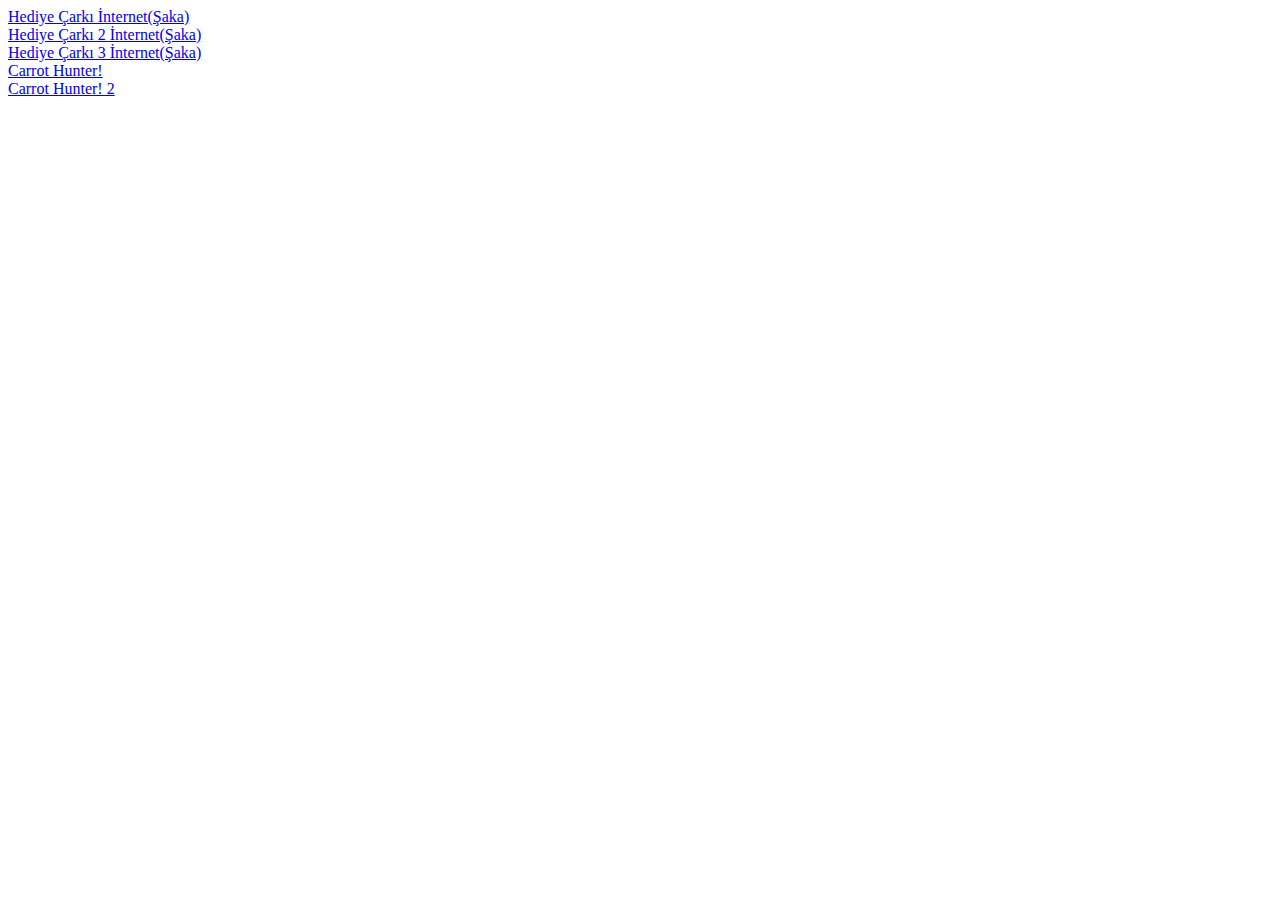
<file: index.html>
<!DOCTYPE html>
<html lang="en">

<head>
  <meta charset="UTF-8">
  <meta http-equiv="X-UA-Compatible" content="IE=edge">
  <meta name="viewport" content="width=device-width, initial-scale=1.0">
  <!--meta http-equiv="refresh" content="0;URL=https://reality-mx.github.io/hediye-carki"-->
  <title>Reality MX. | Homepage</title>
</head>
  <body>
    <a href="./hediye-carki">Hediye Çarkı İnternet(Şaka)</a>
    <br>
    <a href="./hediye-carki-v2">Hediye Çarkı 2 İnternet(Şaka)</a>
    <br>
     <a href="./hediye-carki-v3">Hediye Çarkı 3 İnternet(Şaka)</a>
    <br>
    <a href="./carrot-hunter">Carrot Hunter!</a>
    <br>
    <a href="./carrot-hunter-v2">Carrot Hunter! 2</a>
  </body>
</html>
</file>
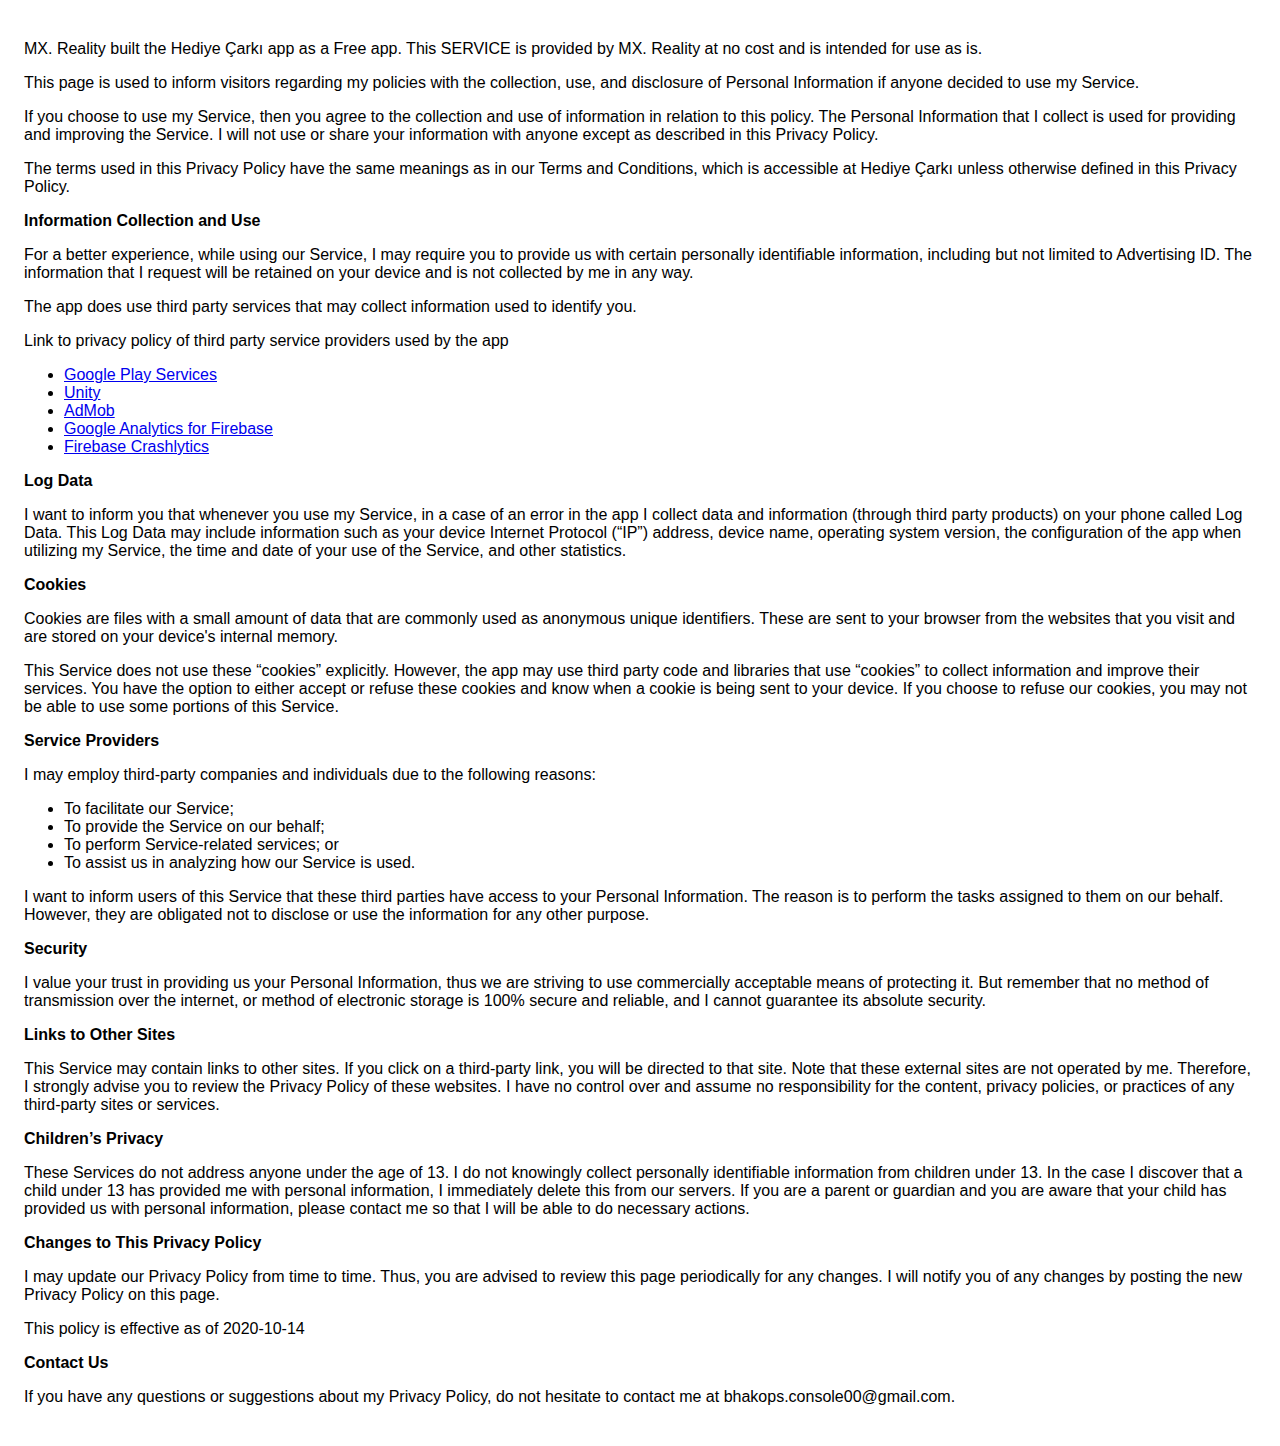
<file: privacy-policy.html>
<!DOCTYPE html>
<html>
  <head>
    <meta charset="utf-8" />
    <meta name="viewport" content="width=device-width" />
    <style>
      body {
        font-family: 'Helvetica Neue', Helvetica, Arial, sans-serif;
        padding: 1em;
      }
    </style>
    <title>Reality MX. | Privacy Policy</title>
  </head>
  <body>
    <p>
      MX. Reality built the Hediye Çarkı app as a Free app.
      This SERVICE is provided by MX. Reality at no cost and is intended for use
      as is.
    </p>
    <p>
      This page is used to inform visitors regarding my policies with the
      collection, use, and disclosure of Personal Information if anyone decided
      to use my Service.
    </p>
    <p>
      If you choose to use my Service, then you agree to the collection and use
      of information in relation to this policy. The Personal Information that I
      collect is used for providing and improving the Service. I will not use or
      share your information with anyone except as described in this Privacy
      Policy.
    </p>
    <p>
      The terms used in this Privacy Policy have the same meanings as in our
      Terms and Conditions, which is accessible at Hediye Çarkı unless otherwise defined in this Privacy Policy.
    </p>
    <p><strong>Information Collection and Use</strong></p>
    <p>
      For a better experience, while using our Service, I may require you to
      provide us with certain personally identifiable information, including but
      not limited to Advertising ID. The information that I request will be
      retained on your device and is not collected by me in any way.
    </p>
    <div>
      <p>
        The app does use third party services that may collect information used
        to identify you.
      </p>
      <p>
        Link to privacy policy of third party service providers used by the app
      </p>
      <ul>
        <li>
          <a
            href="https://www.google.com/policies/privacy/"
            target="_blank"
            rel="noopener noreferrer"
          >
            Google Play Services
          </a>
        </li>
        <li>
          <a
            href="https://unity3d.com/legal/terms-of-service"
            target="_blank"
            rel="noopener noreferrer"
          >
            Unity
          </a>
        </li>
        <li>
          <a
            href="https://support.google.com/admob/answer/6128543?hl=en"
            target="_blank"
            rel="noopener noreferrer"
          >
            AdMob
          </a>
        </li>
        <li>
          <a
            href="https://firebase.google.com/policies/analytics"
            target="_blank"
            rel="noopener noreferrer"
          >
            Google Analytics for Firebase
          </a>
        </li>
        <li>
          <a
            href="https://firebase.google.com/support/privacy/"
            target="_blank"
            rel="noopener noreferrer"
          >
            Firebase Crashlytics
          </a>
        </li>
      </ul>
    </div>
    <p><strong>Log Data</strong></p>
    <p>
      I want to inform you that whenever you use my Service, in a case of an
      error in the app I collect data and information (through third party
      products) on your phone called Log Data. This Log Data may include
      information such as your device Internet Protocol (“IP”) address, device
      name, operating system version, the configuration of the app when
      utilizing my Service, the time and date of your use of the Service, and
      other statistics.
    </p>
    <p><strong>Cookies</strong></p>
    <p>
      Cookies are files with a small amount of data that are commonly used as
      anonymous unique identifiers. These are sent to your browser from the
      websites that you visit and are stored on your device's internal memory.
    </p>
    <p>
      This Service does not use these “cookies” explicitly. However, the app may
      use third party code and libraries that use “cookies” to collect
      information and improve their services. You have the option to either
      accept or refuse these cookies and know when a cookie is being sent to
      your device. If you choose to refuse our cookies, you may not be able to
      use some portions of this Service.
    </p>
    <p><strong>Service Providers</strong></p>
    <p>
      I may employ third-party companies and individuals due to the following
      reasons:
    </p>
    <ul>
      <li>To facilitate our Service;</li>
      <li>To provide the Service on our behalf;</li>
      <li>To perform Service-related services; or</li>
      <li>To assist us in analyzing how our Service is used.</li>
    </ul>
    <p>
      I want to inform users of this Service that these third parties have
      access to your Personal Information. The reason is to perform the tasks
      assigned to them on our behalf. However, they are obligated not to
      disclose or use the information for any other purpose.
    </p>
    <p><strong>Security</strong></p>
    <p>
      I value your trust in providing us your Personal Information, thus we are
      striving to use commercially acceptable means of protecting it. But
      remember that no method of transmission over the internet, or method of
      electronic storage is 100% secure and reliable, and I cannot guarantee its
      absolute security.
    </p>
    <p><strong>Links to Other Sites</strong></p>
    <p>
      This Service may contain links to other sites. If you click on a
      third-party link, you will be directed to that site. Note that these
      external sites are not operated by me. Therefore, I strongly advise you to
      review the Privacy Policy of these websites. I have no control over and
      assume no responsibility for the content, privacy policies, or practices
      of any third-party sites or services.
    </p>
    <p><strong>Children’s Privacy</strong></p>
    <p>
      These Services do not address anyone under the age of 13. I do not
      knowingly collect personally identifiable information from children under
      13. In the case I discover that a child under 13 has provided me with
      personal information, I immediately delete this from our servers. If you
      are a parent or guardian and you are aware that your child has provided us
      with personal information, please contact me so that I will be able to do
      necessary actions.
    </p>
    <p><strong>Changes to This Privacy Policy</strong></p>
    <p>
      I may update our Privacy Policy from time to time. Thus, you are advised
      to review this page periodically for any changes. I will notify you of any
      changes by posting the new Privacy Policy on this page.
    </p>
    <p>This policy is effective as of 2020-10-14</p>
    <p><strong>Contact Us</strong></p>
    <p>
      If you have any questions or suggestions about my Privacy Policy, do not
      hesitate to contact me at bhakops.console00@gmail.com.
    </p>
  </body>
</html>
</file>
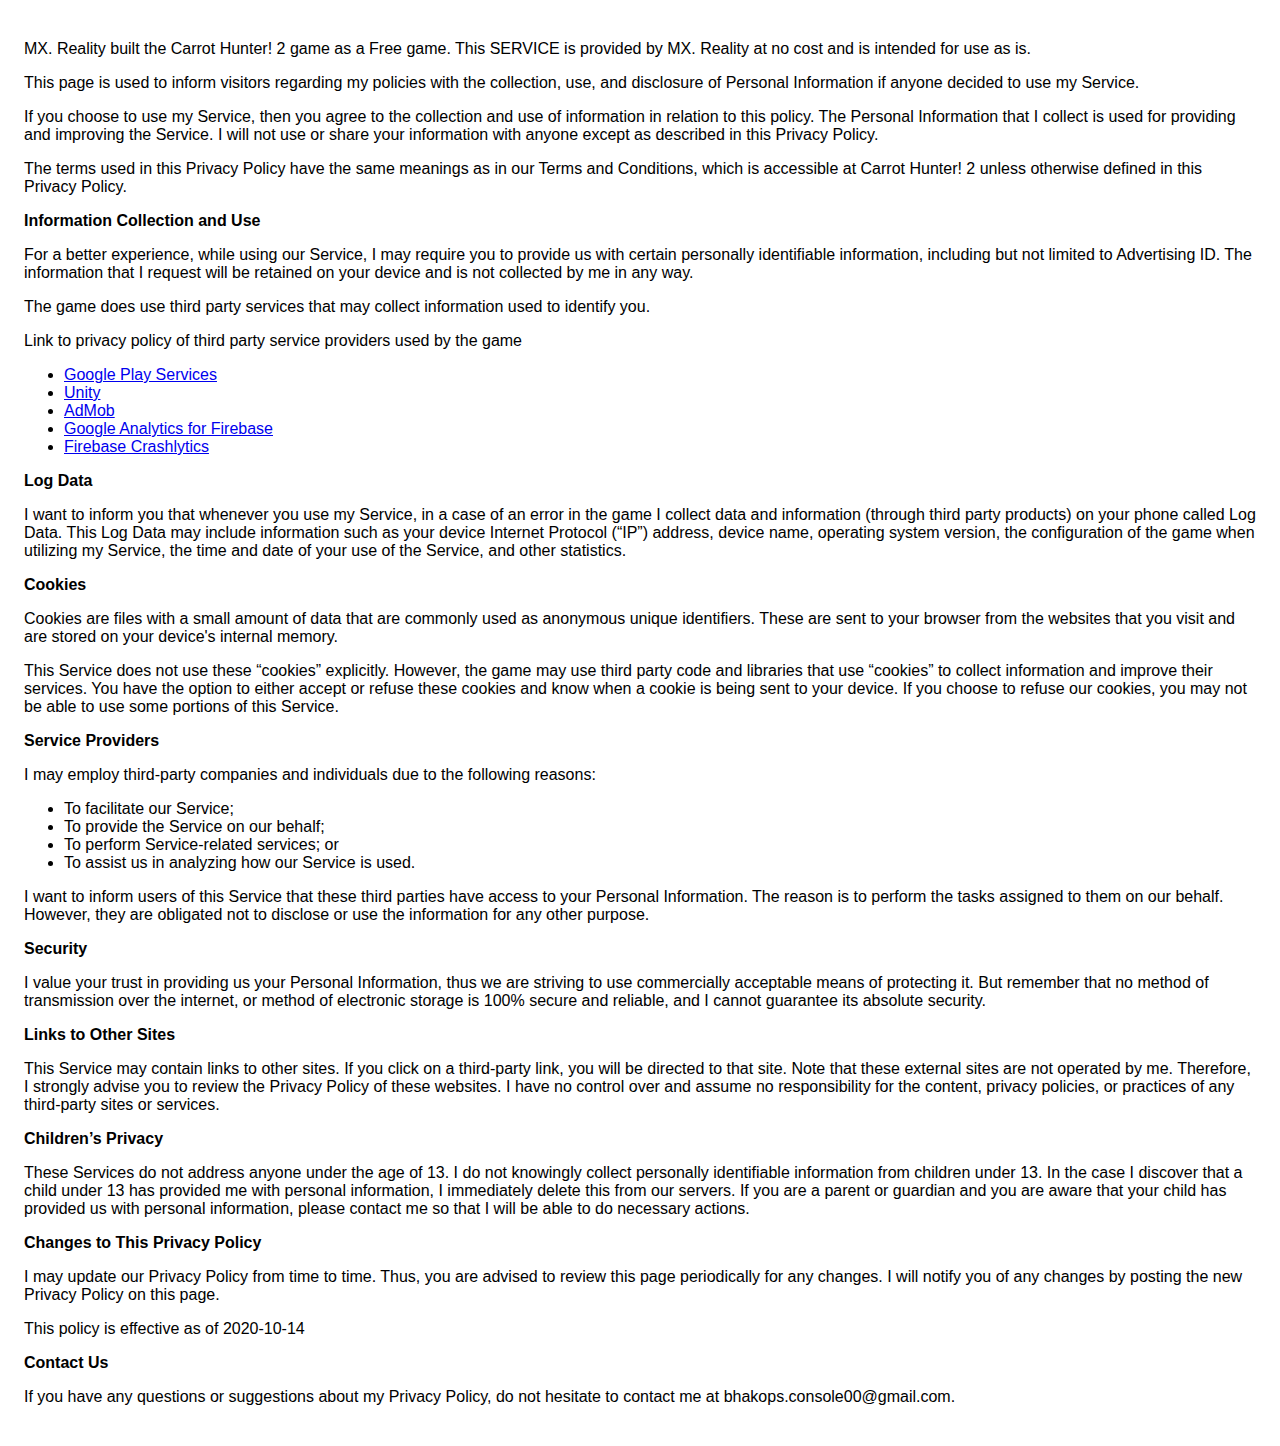
<file: carrot-hunter-v2/privacy-policy.html>
<!DOCTYPE html>
<html>
  <head>
    <meta charset="utf-8" />
    <meta name="viewport" content="width=device-width" />
    <style>
      body {
        font-family: 'Helvetica Neue', Helvetica, Arial, sans-serif;
        padding: 1em;
      }
    </style>
    <title>Reality MX. | Privacy Policy</title>
  </head>
  <body>
    <p>
      MX. Reality built the Carrot Hunter! 2 game as a Free game.
      This SERVICE is provided by MX. Reality at no cost and is intended for use
      as is.
    </p>
    <p>
      This page is used to inform visitors regarding my policies with the
      collection, use, and disclosure of Personal Information if anyone decided
      to use my Service.
    </p>
    <p>
      If you choose to use my Service, then you agree to the collection and use
      of information in relation to this policy. The Personal Information that I
      collect is used for providing and improving the Service. I will not use or
      share your information with anyone except as described in this Privacy
      Policy.
    </p>
    <p>
      The terms used in this Privacy Policy have the same meanings as in our
      Terms and Conditions, which is accessible at Carrot Hunter! 2 unless otherwise defined in this Privacy Policy.
    </p>
    <p><strong>Information Collection and Use</strong></p>
    <p>
      For a better experience, while using our Service, I may require you to
      provide us with certain personally identifiable information, including but
      not limited to Advertising ID. The information that I request will be
      retained on your device and is not collected by me in any way.
    </p>
    <div>
      <p>
        The game does use third party services that may collect information used
        to identify you.
      </p>
      <p>
        Link to privacy policy of third party service providers used by the game
      </p>
      <ul>
        <li>
          <a
            href="https://www.google.com/policies/privacy/"
            target="_blank"
            rel="noopener noreferrer"
          >
            Google Play Services
          </a>
        </li>
        <li>
          <a
            href="https://unity3d.com/legal/terms-of-service"
            target="_blank"
            rel="noopener noreferrer"
          >
            Unity
          </a>
        </li>
        <li>
          <a
            href="https://support.google.com/admob/answer/6128543?hl=en"
            target="_blank"
            rel="noopener noreferrer"
          >
            AdMob
          </a>
        </li>
        <li>
          <a
            href="https://firebase.google.com/policies/analytics"
            target="_blank"
            rel="noopener noreferrer"
          >
            Google Analytics for Firebase
          </a>
        </li>
        <li>
          <a
            href="https://firebase.google.com/support/privacy/"
            target="_blank"
            rel="noopener noreferrer"
          >
            Firebase Crashlytics
          </a>
        </li>
      </ul>
    </div>
    <p><strong>Log Data</strong></p>
    <p>
      I want to inform you that whenever you use my Service, in a case of an
      error in the game I collect data and information (through third party
      products) on your phone called Log Data. This Log Data may include
      information such as your device Internet Protocol (“IP”) address, device
      name, operating system version, the configuration of the game when
      utilizing my Service, the time and date of your use of the Service, and
      other statistics.
    </p>
    <p><strong>Cookies</strong></p>
    <p>
      Cookies are files with a small amount of data that are commonly used as
      anonymous unique identifiers. These are sent to your browser from the
      websites that you visit and are stored on your device's internal memory.
    </p>
    <p>
      This Service does not use these “cookies” explicitly. However, the game may
      use third party code and libraries that use “cookies” to collect
      information and improve their services. You have the option to either
      accept or refuse these cookies and know when a cookie is being sent to
      your device. If you choose to refuse our cookies, you may not be able to
      use some portions of this Service.
    </p>
    <p><strong>Service Providers</strong></p>
    <p>
      I may employ third-party companies and individuals due to the following
      reasons:
    </p>
    <ul>
      <li>To facilitate our Service;</li>
      <li>To provide the Service on our behalf;</li>
      <li>To perform Service-related services; or</li>
      <li>To assist us in analyzing how our Service is used.</li>
    </ul>
    <p>
      I want to inform users of this Service that these third parties have
      access to your Personal Information. The reason is to perform the tasks
      assigned to them on our behalf. However, they are obligated not to
      disclose or use the information for any other purpose.
    </p>
    <p><strong>Security</strong></p>
    <p>
      I value your trust in providing us your Personal Information, thus we are
      striving to use commercially acceptable means of protecting it. But
      remember that no method of transmission over the internet, or method of
      electronic storage is 100% secure and reliable, and I cannot guarantee its
      absolute security.
    </p>
    <p><strong>Links to Other Sites</strong></p>
    <p>
      This Service may contain links to other sites. If you click on a
      third-party link, you will be directed to that site. Note that these
      external sites are not operated by me. Therefore, I strongly advise you to
      review the Privacy Policy of these websites. I have no control over and
      assume no responsibility for the content, privacy policies, or practices
      of any third-party sites or services.
    </p>
    <p><strong>Children’s Privacy</strong></p>
    <p>
      These Services do not address anyone under the age of 13. I do not
      knowingly collect personally identifiable information from children under
      13. In the case I discover that a child under 13 has provided me with
      personal information, I immediately delete this from our servers. If you
      are a parent or guardian and you are aware that your child has provided us
      with personal information, please contact me so that I will be able to do
      necessary actions.
    </p>
    <p><strong>Changes to This Privacy Policy</strong></p>
    <p>
      I may update our Privacy Policy from time to time. Thus, you are advised
      to review this page periodically for any changes. I will notify you of any
      changes by posting the new Privacy Policy on this page.
    </p>
    <p>This policy is effective as of 2020-10-14</p>
    <p><strong>Contact Us</strong></p>
    <p>
      If you have any questions or suggestions about my Privacy Policy, do not
      hesitate to contact me at bhakops.console00@gmail.com.
    </p>
  </body>
</html>
</file>
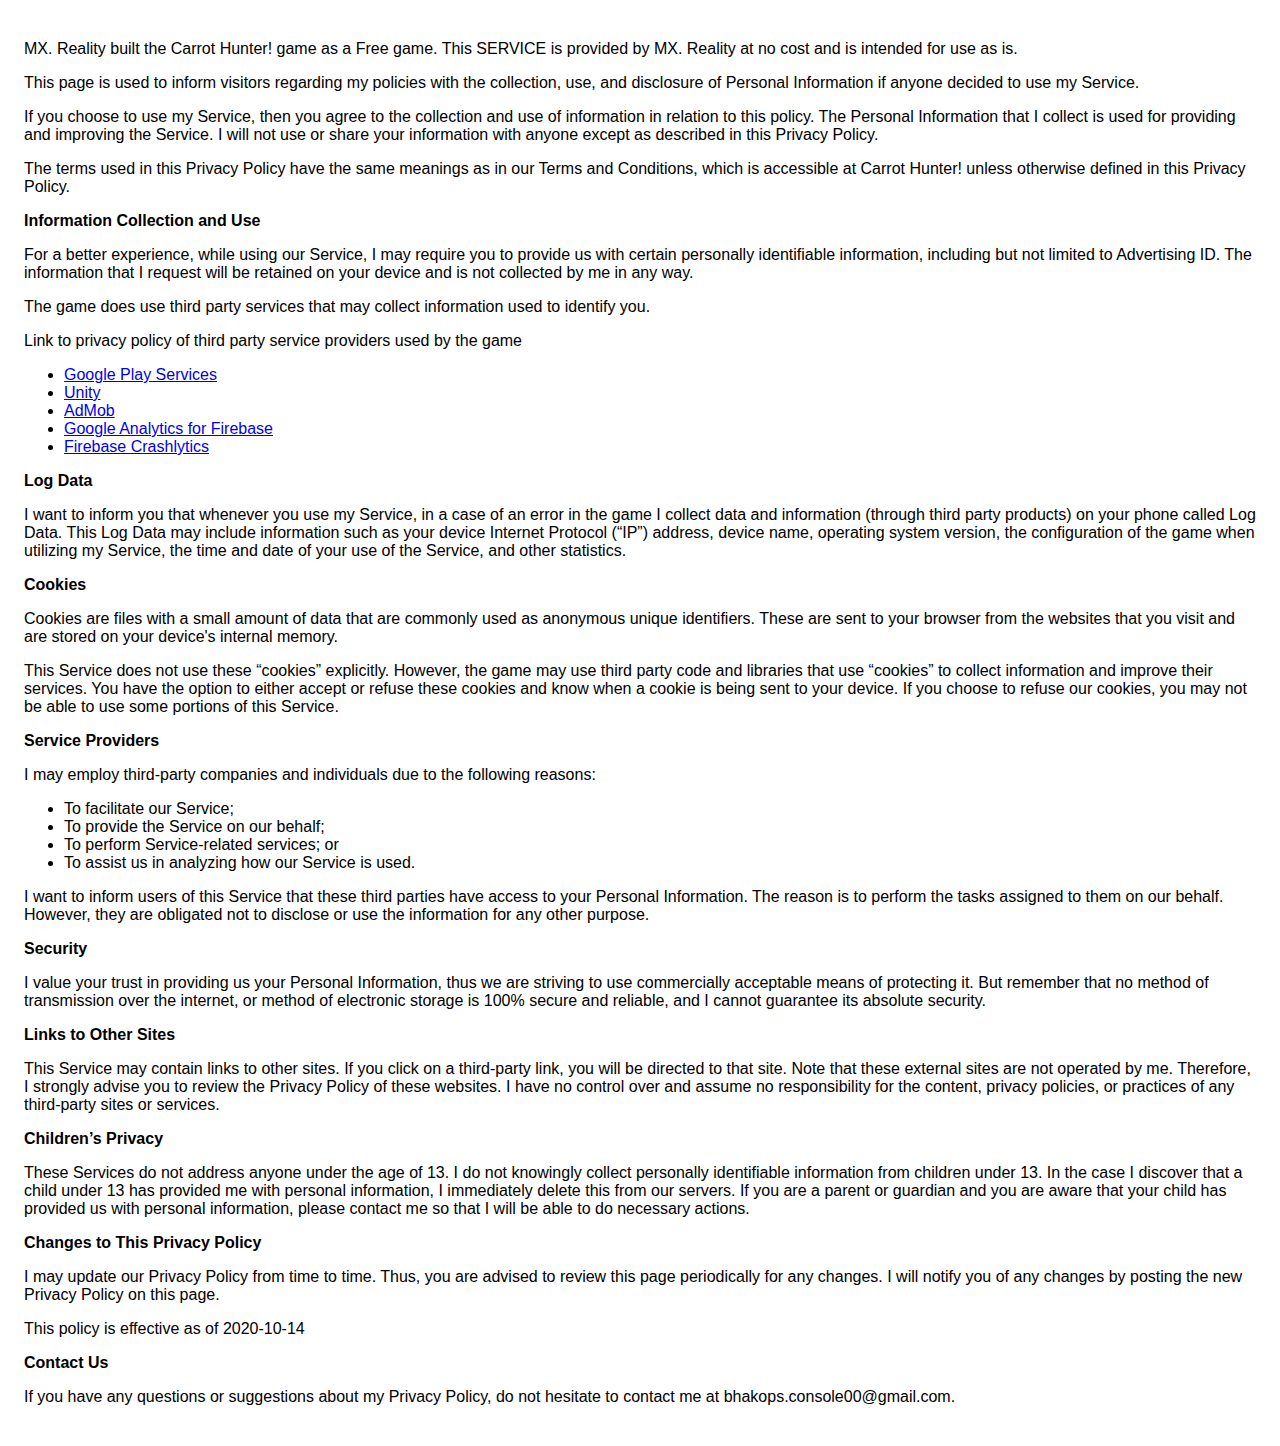
<file: carrot-hunter/privacy-policy.html>
<!DOCTYPE html>
<html>
  <head>
    <meta charset="utf-8" />
    <meta name="viewport" content="width=device-width" />
    <style>
      body {
        font-family: 'Helvetica Neue', Helvetica, Arial, sans-serif;
        padding: 1em;
      }
    </style>
    <title>Reality MX. | Privacy Policy</title>
  </head>
  <body>
    <p>
      MX. Reality built the Carrot Hunter! game as a Free game.
      This SERVICE is provided by MX. Reality at no cost and is intended for use
      as is.
    </p>
    <p>
      This page is used to inform visitors regarding my policies with the
      collection, use, and disclosure of Personal Information if anyone decided
      to use my Service.
    </p>
    <p>
      If you choose to use my Service, then you agree to the collection and use
      of information in relation to this policy. The Personal Information that I
      collect is used for providing and improving the Service. I will not use or
      share your information with anyone except as described in this Privacy
      Policy.
    </p>
    <p>
      The terms used in this Privacy Policy have the same meanings as in our
      Terms and Conditions, which is accessible at Carrot Hunter! unless otherwise defined in this Privacy Policy.
    </p>
    <p><strong>Information Collection and Use</strong></p>
    <p>
      For a better experience, while using our Service, I may require you to
      provide us with certain personally identifiable information, including but
      not limited to Advertising ID. The information that I request will be
      retained on your device and is not collected by me in any way.
    </p>
    <div>
      <p>
        The game does use third party services that may collect information used
        to identify you.
      </p>
      <p>
        Link to privacy policy of third party service providers used by the game
      </p>
      <ul>
        <li>
          <a
            href="https://www.google.com/policies/privacy/"
            target="_blank"
            rel="noopener noreferrer"
          >
            Google Play Services
          </a>
        </li>
        <li>
          <a
            href="https://unity3d.com/legal/terms-of-service"
            target="_blank"
            rel="noopener noreferrer"
          >
            Unity
          </a>
        </li>
        <li>
          <a
            href="https://support.google.com/admob/answer/6128543?hl=en"
            target="_blank"
            rel="noopener noreferrer"
          >
            AdMob
          </a>
        </li>
        <li>
          <a
            href="https://firebase.google.com/policies/analytics"
            target="_blank"
            rel="noopener noreferrer"
          >
            Google Analytics for Firebase
          </a>
        </li>
        <li>
          <a
            href="https://firebase.google.com/support/privacy/"
            target="_blank"
            rel="noopener noreferrer"
          >
            Firebase Crashlytics
          </a>
        </li>
      </ul>
    </div>
    <p><strong>Log Data</strong></p>
    <p>
      I want to inform you that whenever you use my Service, in a case of an
      error in the game I collect data and information (through third party
      products) on your phone called Log Data. This Log Data may include
      information such as your device Internet Protocol (“IP”) address, device
      name, operating system version, the configuration of the game when
      utilizing my Service, the time and date of your use of the Service, and
      other statistics.
    </p>
    <p><strong>Cookies</strong></p>
    <p>
      Cookies are files with a small amount of data that are commonly used as
      anonymous unique identifiers. These are sent to your browser from the
      websites that you visit and are stored on your device's internal memory.
    </p>
    <p>
      This Service does not use these “cookies” explicitly. However, the game may
      use third party code and libraries that use “cookies” to collect
      information and improve their services. You have the option to either
      accept or refuse these cookies and know when a cookie is being sent to
      your device. If you choose to refuse our cookies, you may not be able to
      use some portions of this Service.
    </p>
    <p><strong>Service Providers</strong></p>
    <p>
      I may employ third-party companies and individuals due to the following
      reasons:
    </p>
    <ul>
      <li>To facilitate our Service;</li>
      <li>To provide the Service on our behalf;</li>
      <li>To perform Service-related services; or</li>
      <li>To assist us in analyzing how our Service is used.</li>
    </ul>
    <p>
      I want to inform users of this Service that these third parties have
      access to your Personal Information. The reason is to perform the tasks
      assigned to them on our behalf. However, they are obligated not to
      disclose or use the information for any other purpose.
    </p>
    <p><strong>Security</strong></p>
    <p>
      I value your trust in providing us your Personal Information, thus we are
      striving to use commercially acceptable means of protecting it. But
      remember that no method of transmission over the internet, or method of
      electronic storage is 100% secure and reliable, and I cannot guarantee its
      absolute security.
    </p>
    <p><strong>Links to Other Sites</strong></p>
    <p>
      This Service may contain links to other sites. If you click on a
      third-party link, you will be directed to that site. Note that these
      external sites are not operated by me. Therefore, I strongly advise you to
      review the Privacy Policy of these websites. I have no control over and
      assume no responsibility for the content, privacy policies, or practices
      of any third-party sites or services.
    </p>
    <p><strong>Children’s Privacy</strong></p>
    <p>
      These Services do not address anyone under the age of 13. I do not
      knowingly collect personally identifiable information from children under
      13. In the case I discover that a child under 13 has provided me with
      personal information, I immediately delete this from our servers. If you
      are a parent or guardian and you are aware that your child has provided us
      with personal information, please contact me so that I will be able to do
      necessary actions.
    </p>
    <p><strong>Changes to This Privacy Policy</strong></p>
    <p>
      I may update our Privacy Policy from time to time. Thus, you are advised
      to review this page periodically for any changes. I will notify you of any
      changes by posting the new Privacy Policy on this page.
    </p>
    <p>This policy is effective as of 2020-10-14</p>
    <p><strong>Contact Us</strong></p>
    <p>
      If you have any questions or suggestions about my Privacy Policy, do not
      hesitate to contact me at bhakops.console00@gmail.com.
    </p>
  </body>
</html>
</file>
